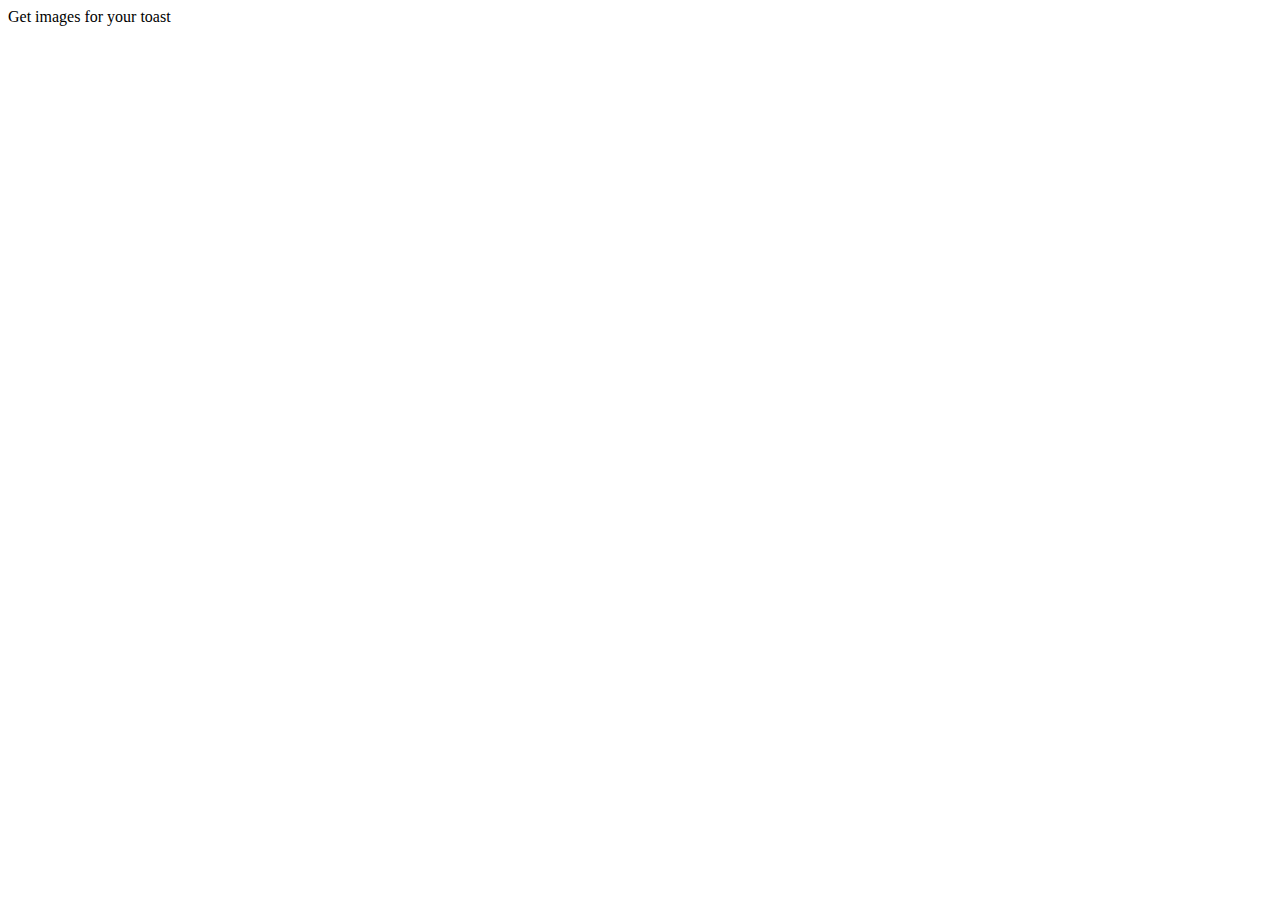
<file: src/tostr/tostr.html>
<!DOCTYPE html>
<!--
To change this license header, choose License Headers in Project Properties.
To change this template file, choose Tools | Templates
and open the template in the editor.
-->
<html>
    <head>
        <title>Tostr.io</title>
        <meta charset="UTF-8">
        <meta name="viewport" content="width=device-width, initial-scale=1.0">
    </head>
    <body>
        <div>Get images for your toast</div>
    </body>
</html>
</file>
